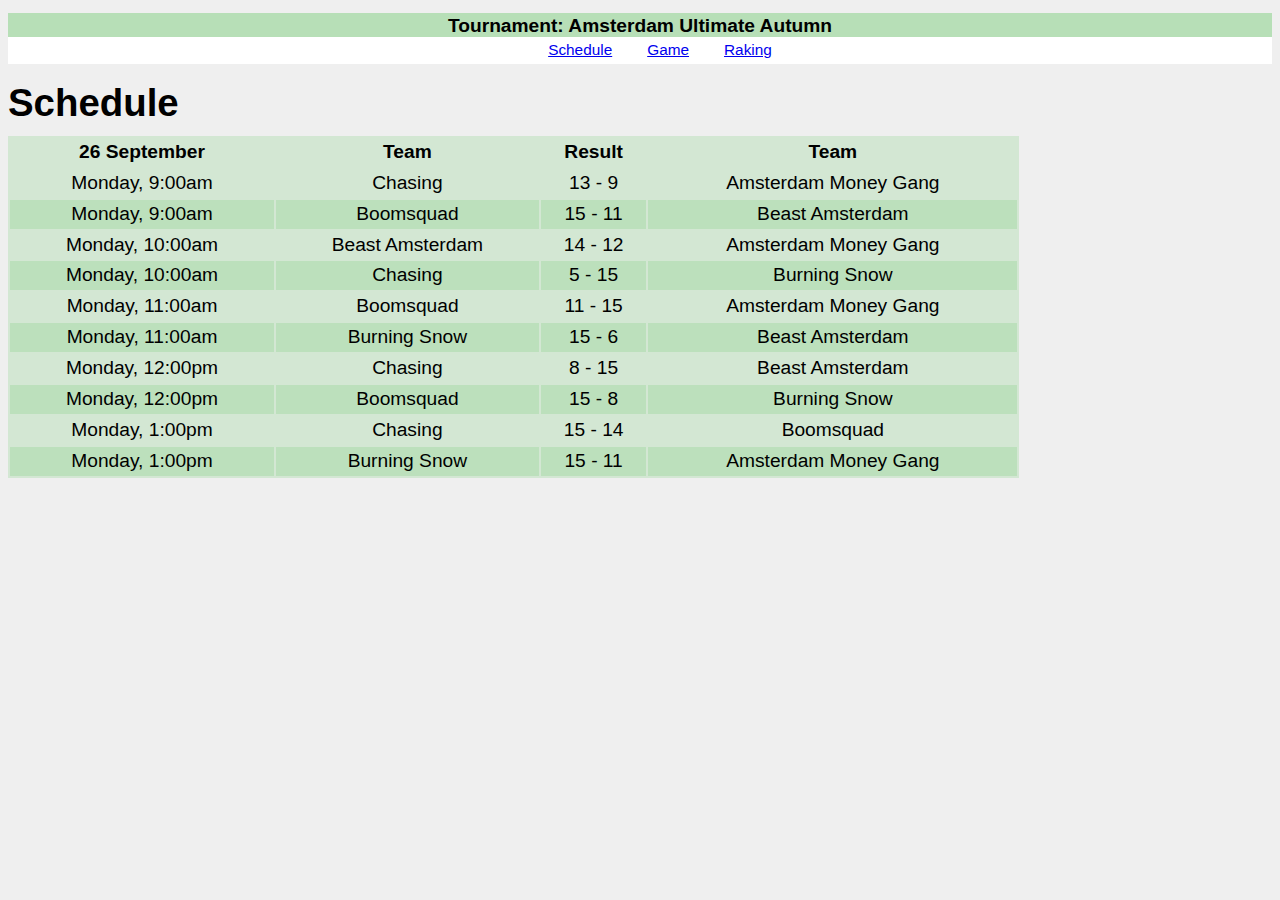
<file: ArnoPaul - Deeltoets 1/index.html>
<!DOCTYPE html>
<html>
<head>
	<meta name="viewport" content="width=device-width, initial-scale=1.0">

	<title>Web App Skeleton v 0.1</title>
	<link href="static/css/style.css" rel="stylesheet" type="text/css" />
</head>
<body>
	<header>
		<h1>Tournament: Amsterdam Ultimate Autumn</h1>
		<nav>
			<ol>
				<li><a href="#/schedule">Schedule</a></li>
				<li><a href="#/game">Game</a></li>
				<li><a href="#/ranking">Raking</a></li>
		    </ol>
		</nav>
	</header>
	
	<article id="content" class="col">
        <section data-route="schedule" class="active">
            <h1 data-bind="title"></h1>           
            <table>
                <tr>
                    <th data-bind="today"></th>
                    <th>Team</th>
                    <th>Result</th>
                    <th>Team</th>
                </tr>
                
                <tbody data-bind="schedule">
                    <tr>
                        <td data-bind="date"></td>
                        <td data-bind="team1"></td>
                        <td><span data-bind="team1Score"></span> - <span data-bind="team2Score"></span></td>
                        <td data-bind="team2"></td>
                    </tr>
                </tbody>
            </table>              
        </section>

		<section data-route="game">
			<h1 data-bind="title"></h1>
            <table>
                <tr>
                    <th>Team</th>
                    <th>Result</th>
                    <th>Team</th>
                </tr>

                <tr>
                    <td class="winner">Boomsquad</td>
                    <td>15 - 8</td>
                    <td>Burning Snow</td>
                </tr>
            </table>

            <table data-bind="gamesummary">
                <tr>
                    <th>Score</th>
                    <th>Team</th>
                    <th>Points</th>
                    <th>Team</th>
                </tr>

                <tr>
                    <td data-bind="score"></td>
                    <td data-bind="team1"></td>
                    <td><span data-bind="team1Score"></span> - <span data-bind="team2Score"></span></td>
                    <td data-bind="team2"></td>
                </tr>
            </table>
		</section>

		<section data-route="ranking">
			<h1 data-bind="title"></h1>
            <table>
                <tr>
                    <th>Team</th>
                    <th>W</th>
                    <th>L</th>
                    <th>Points won</th>
                    <th>Points lost</th>
                    <th>+/-</th>
                </tr>

                <tbody data-bind="ranking">
                    <tr>
                        <td data-bind="team"></td>
                        <td data-bind="Win"></td>
                        <td data-bind="Lost">1</td>
                        <td data-bind="Sw"></td>
                        <td data-bind="Sl"></td>
                        <td data-bind="Pw"></td>
                        <td data-bind="Pl"></td>
                    </tr>
                </tbody>
            </table>	

        </section>
	</article>

	<!-- Libs -->
	<script src="static/js/lib/routie.min.js"></script>
	<script src="static/js/lib/ready.min.js" type="text/javascript"></script>
	<script src="static/js/lib/qwery.min.js" type="text/javascript"></script>
	<script src="static/js/lib/transparancy.min.js" type="text/javascript"></script>

	<!-- Application -->
	<script src="static/js/app.js"></script>
	
</body>
</html>
</file>
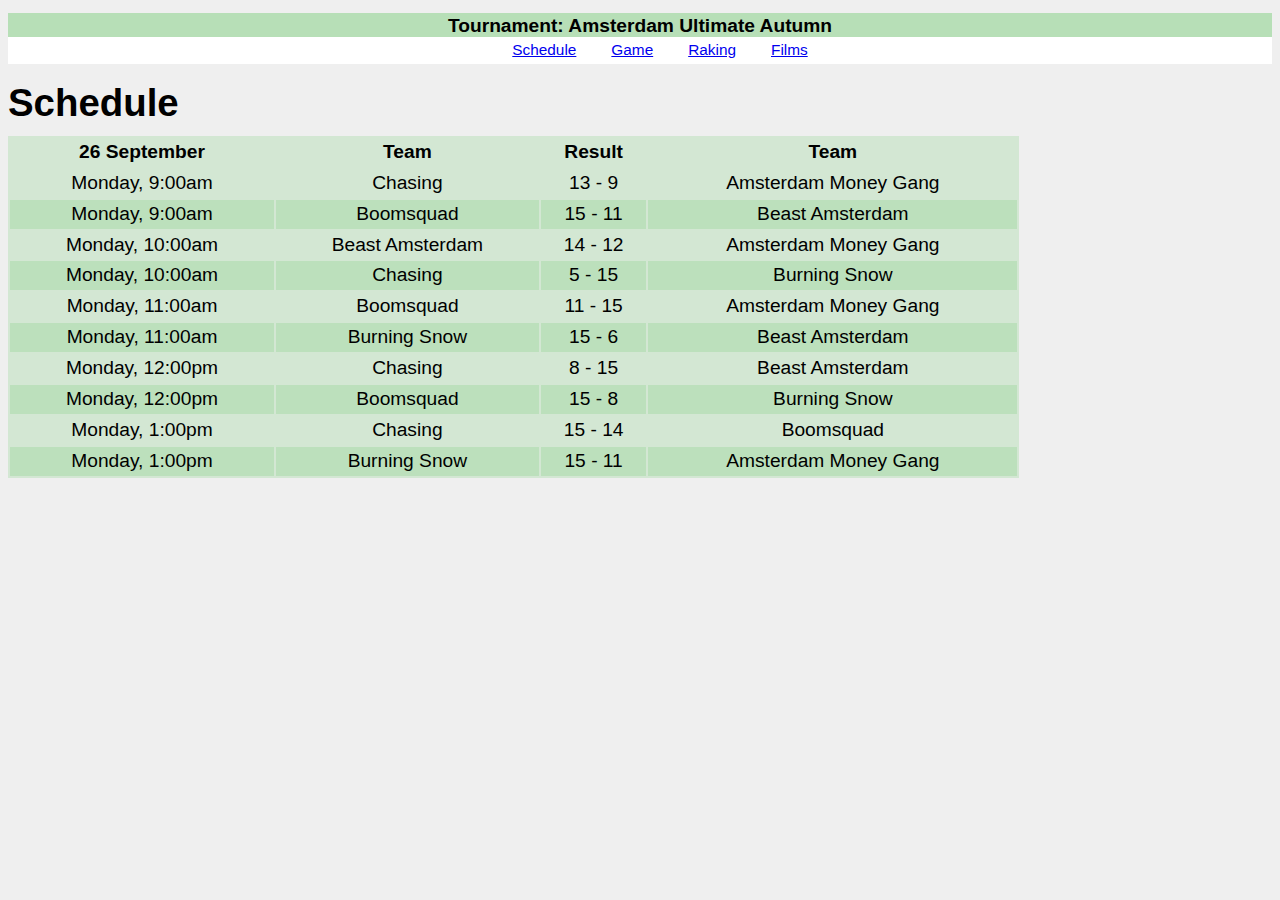
<file: ArnoPaul - Eindopdracht/index.html>
<!DOCTYPE html>
<html>
<head>
	<meta name="viewport" content="width=device-width, initial-scale=1.0">

	<title>Web App Skeleton v 0.1</title>
	<link href="static/css/style.css" rel="stylesheet" type="text/css" />
</head>
<body>
	<header>
		<h1>Tournament: Amsterdam Ultimate Autumn</h1>
		<nav>
			<ol>
				<li><a href="#/schedule">Schedule</a></li>
				<li><a href="#/game">Game</a></li>
				<li><a href="#/ranking">Raking</a></li>
                <li><a href="#/movies">Films</a></li>
		    </ol>
		</nav>
	</header>
	
	<article id="content" class="col">
        <section data-route="schedule" class="active">
            <h1 data-bind="title"></h1>           
            <table>
                <tr>
                    <th data-bind="today"></th>
                    <th>Team</th>
                    <th>Result</th>
                    <th>Team</th>
                </tr>
                
                <tbody data-bind="schedule">
                    <tr>
                        <td data-bind="date"></td>
                        <td data-bind="team1"></td>
                        <td><span data-bind="team1Score"></span> - <span data-bind="team2Score"></span></td>
                        <td data-bind="team2"></td>
                    </tr>
                </tbody>
            </table>              
        </section>

		<section data-route="game">
			<h1 data-bind="title"></h1>
            <table>
                <tr>
                    <th>Team</th>
                    <th>Result</th>
                    <th>Team</th>
                </tr>

                <tr>
                    <td class="winner">Boomsquad</td>
                    <td>15 - 8</td>
                    <td>Burning Snow</td>
                </tr>
            </table>

            <table data-bind="gamesummary">
                <tr>
                    <th>Score</th>
                    <th>Team</th>
                    <th>Points</th>
                    <th>Team</th>
                </tr>

                <tr>
                    <td data-bind="score"></td>
                    <td data-bind="team1"></td>
                    <td><span data-bind="team1Score"></span> - <span data-bind="team2Score"></span></td>
                    <td data-bind="team2"></td>
                </tr>
            </table>
		</section>

		<section data-route="ranking">
			<h1 data-bind="title"></h1>
            <table>
                <tr>
                    <th>Team</th>
                    <th>W</th>
                    <th>L</th>
                    <th>Points won</th>
                    <th>Points lost</th>
                    <th>+/-</th>
                </tr>

                <tbody data-bind="ranking">
                    <tr>
                        <td data-bind="team"></td>
                        <td data-bind="Win"></td>
                        <td data-bind="Lost">1</td>
                        <td data-bind="Sw"></td>
                        <td data-bind="Sl"></td>
                        <td data-bind="Pw"></td>
                        <td data-bind="Pl"></td>
                    </tr>
                </tbody>
            </table>	
        </section>

       
	</article>

	<!-- Libs -->
	<script src="static/js/lib/routie.min.js"></script>
	<script src="static/js/lib/ready.min.js" type="text/javascript"></script>
	<script src="static/js/lib/qwery.min.js" type="text/javascript"></script>
	<script src="static/js/lib/transparancy.min.js" type="text/javascript"></script>
    <script src="static/js/lib/jxs.js"></script>

	<!-- Application -->
	<script src="static/js/app.js"></script>
	
</body>
</html>
</file>
<file: ArnoPaul - Deeltoets 1/static/css/style.css>
﻿body{
	background-color: #efefef;
	font-family: Helvetica, Verdana, sans-serif; 
    font-weight: normal; 
    font-size: 120%;
    line-height: 140%;

}
body > header{
	background-color: rgba(100, 200, 100, 0.4);
	text-align: center;
}
body > header h1{
	font-size: 100%
}
body > header h1 span{
	font-size: 80%
}

/* Menu */
nav{
	background:#fff;
	margin-top: -1em;
	font-size: 80%
}
nav ol{
	margin: 0;
	text-align: center;
}
nav ol li{
	display: inline-block;
	margin: 0 1em;
}
nav ol li a:hover{
	background-color: rgba(100, 200, 100, 0.4);
}

/* Content section */
article#content {
	clear:left;
}
	article > section {
		display:none;
	}
	article > section.active {
		display:block;
	}
	article h1 {
		margin-bottom: .5em;
	}

	article ul {
		list-style: none;
		margin-bottom:3em;
	}

/* Table */
table{
	width: 80%;
	background-color: rgba(100, 200, 100, 0.2);
	margin-bottom: 1em;
}
tr{
	text-align: center;
}
tr:nth-child(even){
	background-color: rgba(100, 200, 100, 0.2);
}
.winner:after{
	content: "*"; 
	color: red;
	font-size: 180%;
}


/* Test data*/
pre, pre header{
	display:block;
	margin-top: 20em;
	background-color: rgba(0, 0, 0, 0.1);
	font-size: 80%;
	line-height: 100%;
}
</file>
<file: ArnoPaul - Eindopdracht/static/css/style.css>
﻿body{
	background-color: #efefef;
	font-family: Helvetica, Verdana, sans-serif; 
    font-weight: normal; 
    font-size: 120%;
    line-height: 140%;

}
body > header{
	background-color: rgba(100, 200, 100, 0.4);
	text-align: center;
}
body > header h1{
	font-size: 100%
}
body > header h1 span{
	font-size: 80%
}

/* Menu */
nav{
	background:#fff;
	margin-top: -1em;
	font-size: 80%
}
nav ol{
	margin: 0;
	text-align: center;
}
nav ol li{
	display: inline-block;
	margin: 0 1em;
}
nav ol li a:hover{
	background-color: rgba(100, 200, 100, 0.4);
}

/* Content section */
article#content {
	clear:left;
}
	article > section {
		display:none;
	}
	article > section.active {
		display:block;
	}
	article h1 {
		margin-bottom: .5em;
	}

	article ul {
		list-style: none;
		margin-bottom:3em;
	}

/* Table */
table{
	width: 80%;
	background-color: rgba(100, 200, 100, 0.2);
	margin-bottom: 1em;
}
tr{
	text-align: center;
}
tr:nth-child(even){
	background-color: rgba(100, 200, 100, 0.2);
}
.winner:after{
	content: "*"; 
	color: red;
	font-size: 180%;
}


/* Test data*/
pre, pre header{
	display:block;
	margin-top: 20em;
	background-color: rgba(0, 0, 0, 0.1);
	font-size: 80%;
	line-height: 100%;
}
</file>
